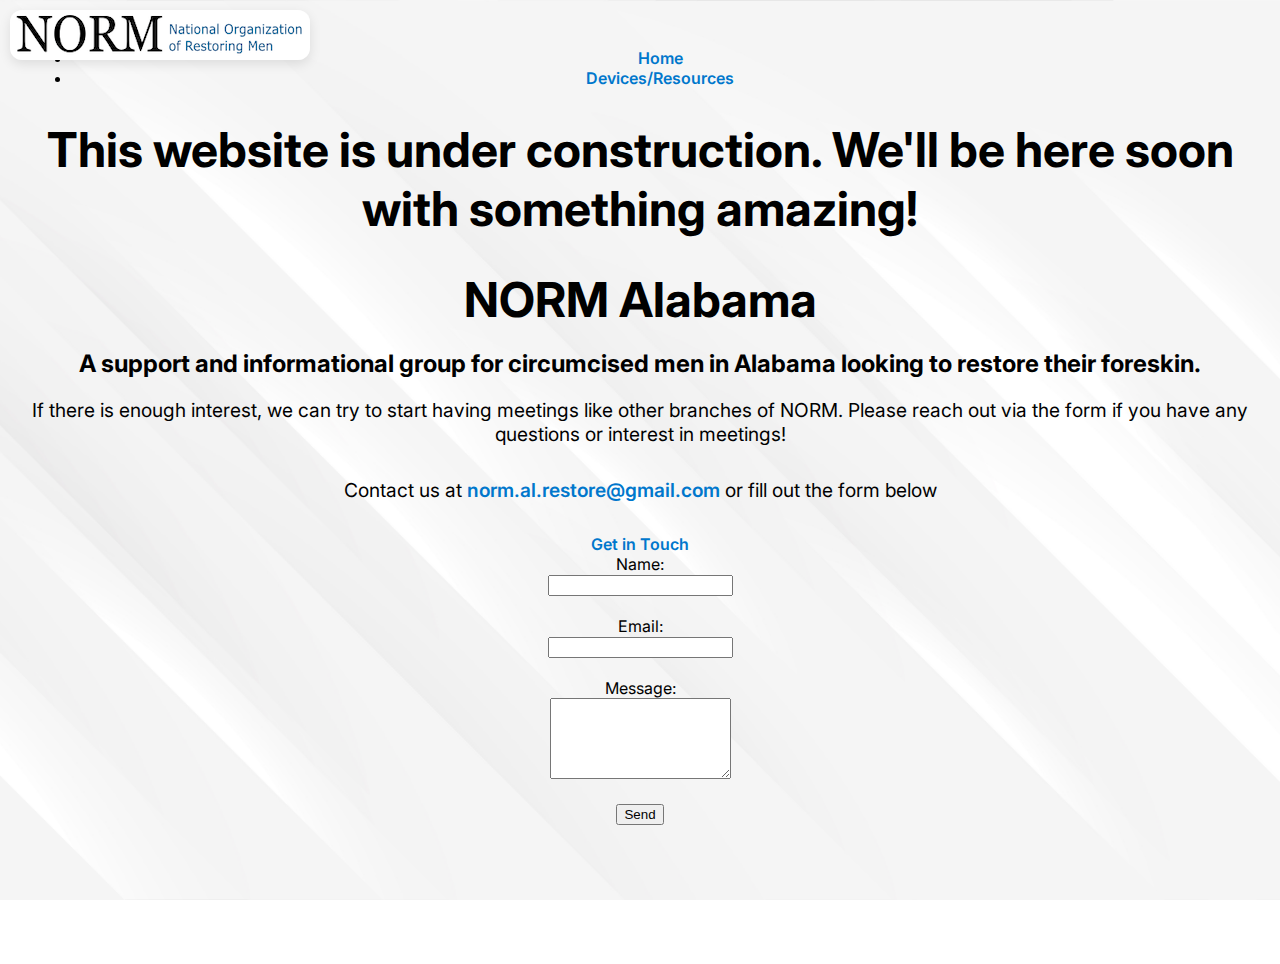
<file: index.html>
<!DOCTYPE html>
<html lang="en">
  <head>
    <meta charset="UTF-8" />
    <meta name="viewport" content="width=device-width, initial-scale=1.0" />
    <title>NORM Alabama</title>
    <link href="https://fonts.googleapis.com/css2?family=Inter:wght@400;600&display=swap" rel="stylesheet">
    <link rel="stylesheet" href="style.css">
    <script src="https://www.google.com/recaptcha/api.js" async defer></script>
    <header>
      <nav>
        <ul class="nav-links">
          <li><a href="index.html">Home</a></li>
          <li><a href="devices.html">Devices/Resources</a></li>
          <!--<li><a href="faq.html">FAQ</a></li>-->
        </ul>
      </nav>
    </header>
    
    
  </head>

  <body>
    <div class="logo-container">
      <a href="https://norm.org">
       <img src="images/NORM-Logo-320.png" alt="Coming Soon Image" />
      </a>
    </div>
    <h1>This website is under construction. We'll be here soon with something amazing!</h1>
    <h1>NORM Alabama</h1> 
    <h2>A support and informational group for circumcised men in Alabama looking to restore their foreskin.</h2>
    <p>If there is enough interest, we can try to start having meetings like other branches of NORM. Please reach out via the form if you have any questions or interest in meetings!</p>
    <p>Contact us at <a href="mailto:norm.al.restore@gmail.com">norm.al.restore@gmail.com</a> or fill out the form below</p>
    <div class="form-section">
      <a>Get in Touch</a>
      <form id="contact-form">
        <label for="name">Name:</label><br>
        <input type="text" id="name" name="name" required><br><br>
        <label for="email">Email:</label><br>
        <input type="email" id="email" name="email" required><br><br>
        <label for="message">Message:</label><br>
        <textarea id="message" name="message" rows="5" required></textarea><br><br>
        <button type="submit">Send</button>
        <div class="g-recaptcha" data-sitekey="6LfdATUrAAAAAD0Pwlgh8nvb_EqMxywH82vOorih"></div>
        <p id="form-status"></p>
      </form>
    </div>
    
    
    <script src="form.js"></script>

  </body>

</html>
</file>
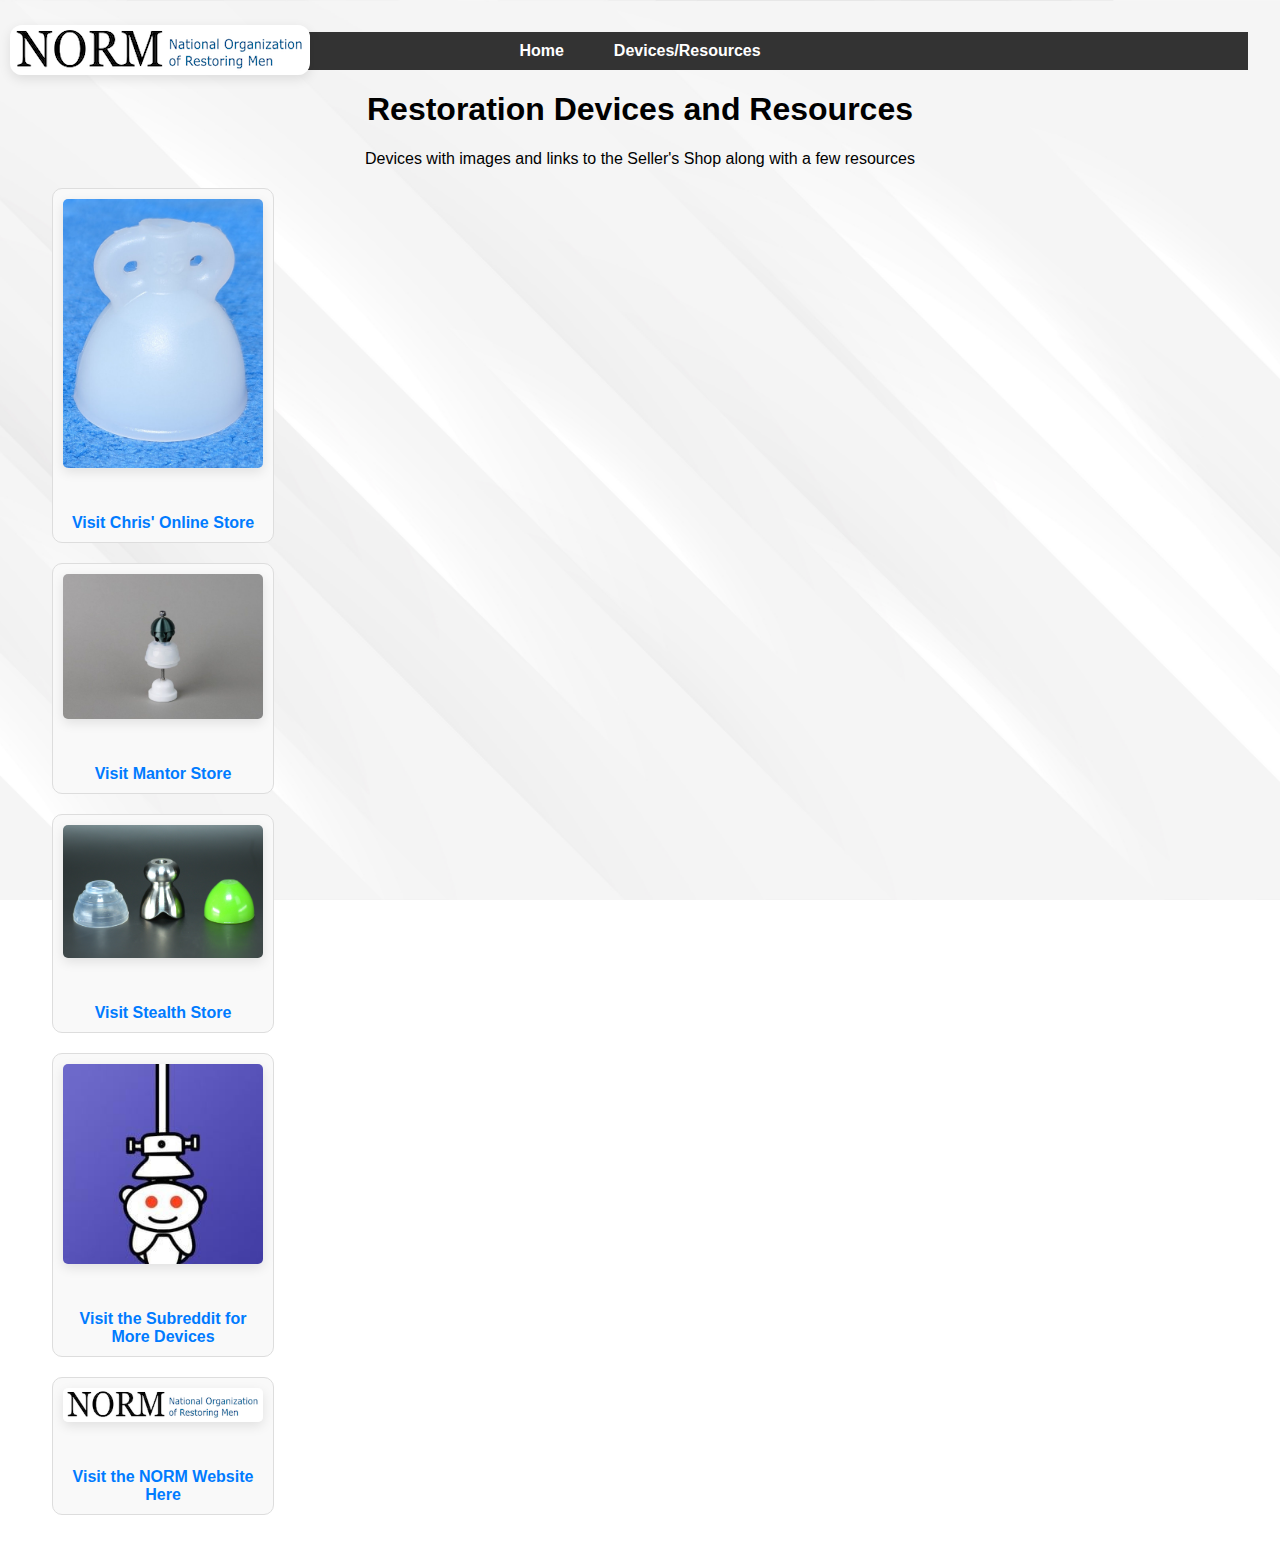
<file: devices.html>
<!-- devices.html -->
<!DOCTYPE html>
<html lang="en">
<head>
  <meta charset="UTF-8">
  <meta name="viewport" content="width=device-width, initial-scale=1.0">
  <title>Devices</title>
  <link rel="stylesheet" href="device_style.css">
  <div class="logo-container">
    <a href="https://norm.org">
     <img src="images/NORM-Logo-320.png" alt="Coming Soon Image" />
    </a>
  </div>
  <header>
    <nav>
      <ul class="nav-links">
        <li><a href="index.html">Home</a></li>
        <li><a href="devices.html">Devices/Resources</a></li>
        <!--<li><a href="faq.html">FAQ</a></li>-->
      </ul>
    </nav>
  </header>
  
</head>
<body>
  <h1>Restoration Devices and Resources</h1>
  <p>Devices with images and links to the Seller's Shop along with a few resources</p>

  <div class="device-container">
    
    <div class="device">
      <img src="images/CAR1.jpg" alt="CAR-1">
      <a href="https://www.chrisonlinestore.com/" 
          target="_blank"
          onclick="gtag('event', 'click', { 'event_category': 'Device Links', 'event_label': 'Chris Store' });"
          >Visit Chris' Online Store</a>
    </div>

    
    <div class="device">
      <img src="images/Mantor.jpg" alt="Mantor">
      <a href="https://www.mantor-restorer.com/" 
          target="_blank"
          onclick="gtag('event', 'click', { 'event_category': 'Device Links', 'event_label': 'Mantor Store' });"
          >Visit Mantor Store</a>
    </div>

    
    <div class="device">
      <img src="images/Stealth.jpg" alt="Stealth Retainer">
      <a href="https://www.stealthretainers.com/products/stainless-steel-p-tainer-kit/" 
          target="_blank"
          onclick="gtag('event', 'click', { 'event_category': 'Device Links', 'event_label': 'Stealth Store' });"
          >Visit Stealth Store</a>
    </div>

    <div class="device">
      <img src="images/icon.jpg" alt="Reddit">
      <a href="https://www.reddit.com/r/foreskin_restoration/wiki/methods/" 
          target="_blank"
          onclick="gtag('event', 'click', { 'event_category': 'Device Links', 'event_label': 'Reddit' });"
          >Visit the Subreddit for More Devices</a>
    </div>

    <div class="device">
      <img src="images/NORM-Logo-320.png" alt="NORM Site">
      <a href="https://norm.org" 
          target="_blank"
          onclick="gtag('event', 'click', { 'event_category': 'Device Links', 'event_label': 'NORM' });"
          >Visit the NORM Website Here</a>
    </div>
  </div>
</body>
</html>
</file>
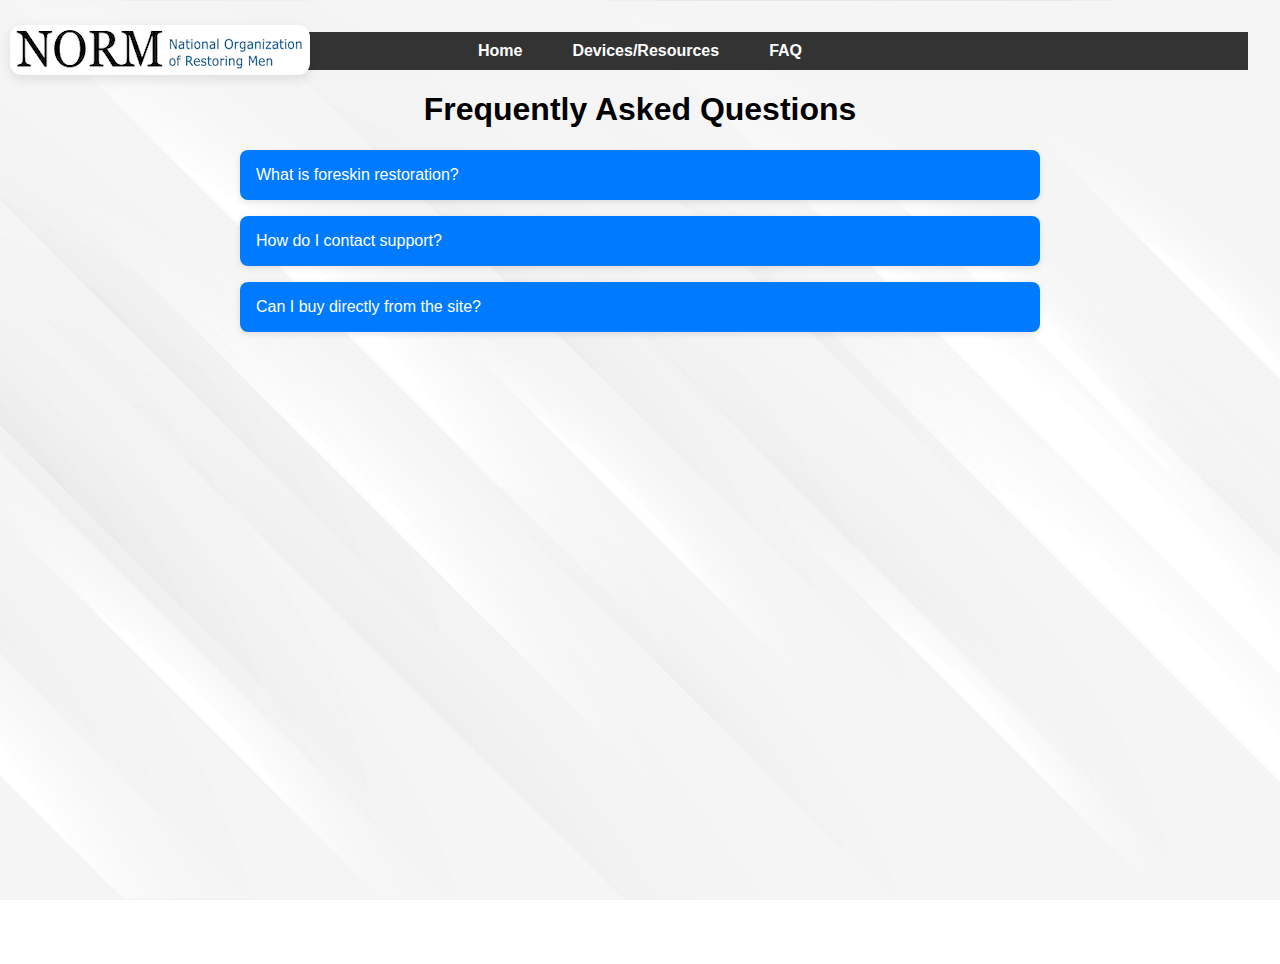
<file: faq.html>
<!DOCTYPE html>
<html lang="en">
<head>
  <meta charset="UTF-8">
  <meta name="viewport" content="width=device-width, initial-scale=1.0">
  <title>FAQ</title>
  <link rel="stylesheet" href="faq.css">
  <div class="logo-container">
    <a href="https://norm.org">
     <img src="images/NORM-Logo-320.png" alt="Coming Soon Image" />
    </a>
  </div>
  <header>
    <nav>
      <ul class="nav-links">
        <li><a href="index.html">Home</a></li>
        <li><a href="devices.html">Devices/Resources</a></li>
        <li><a href="faq.html">FAQ</a>
      </ul>
    </nav>
  </header>

<body>
  <h1>Frequently Asked Questions</h1>

  <div class="faq-container">
    <div class="faq-item">
      <button class="faq-question">What is foreskin restoration?</button>
      <div class="faq-answer">
        <p>Foreskin restoration is the process of trying to recreate the appearance and feel of the foreskin that was removed during circumcision. People do this by gently stretching the remaining skin on the penis over time. The goal is to make it look and act more like a natural foreskin, which can increase sensitivity and comfort for some people. It's a personal choice and usually done for physical, emotional, or cultural reasons.</p>
      </div>
    </div>

    <div class="faq-item">
      <button class="faq-question">How do I contact support?</button>
      <div class="faq-answer">
        <p>You can use the contact form on the home page to reach out.</p>
      </div>
    </div>

    <div class="faq-item">
      <button class="faq-question">Can I buy directly from the site?</button>
      <div class="faq-answer">
        <p>No, but we link to verified partner stores where you can make purchases.</p>
      </div>
    </div>
  </div>

  <script src="faq.js"></script>
</body>
</html>
</file>
<file: style.css>
body {
  margin: 0;
  font-family: 'Inter', sans-serif;
  background-image: url(images/bgnorm.jpg);
  background-attachment: fixed;
  background-size: cover;
  background-position: center;
  background-repeat: no-repeat;
  min-height: 100vh;
  text-align: center;
  padding: 2rem;
}

h1 {
  font-size: 3rem;
  margin-bottom: 0.5rem;
}

p {
  font-size: 1.2rem;
  margin-bottom: 2rem;
}

img {
  max-width: 300px;
  margin-bottom: 2rem;
  border-radius: 12px;
  box-shadow: 0 4px 12px rgba(0, 0, 0, 0.1);
}

a {
  color: #0077cc;
  text-decoration: none;
  font-weight: 600;
}

a:hover {
  text-decoration: underline;
}


.logo-container {
  position: absolute;  
  top: 0;              
  left: 0;            
  padding: 10px;       
}
</file>
<file: device_style.css>
body {
        margin: 0;
        font-family: 'Inter', sans-serif;
        background-image: url(images/bgnorm.jpg);
        background-attachment: fixed;
        background-size: cover;
        background-position: center;
        background-repeat: no-repeat;
        min-height: 100vh;
        text-align: center;
        padding: 2rem;
    } 

    img {
      max-width: 300px;
      margin-bottom: 2rem;
      border-radius: 12px;
      box-shadow: 0 4px 12px rgba(0, 0, 0, 0.1);
    }
    
    .device {
        text-align: center;
        margin: 20px;
        padding: 10px;
        border: 1px solid #ddd;
        border-radius: 10px;
        background-color: #f9f9f9;
        width: 200px;
      }
      
      .device img {
        width: 100%;
        height: auto;
        border-radius: 5px;
      }
      
      .device a {
        display: inline-block;
        margin-top: 10px;
        text-decoration: none;
        color: #007bff;
        font-weight: bold;
      }
      
      .device a:hover {
        text-decoration: underline;
      }


      .device-grid {
        display: flex;
        flex-wrap: wrap;
        gap: 20px;
        justify-content: center;
      }
       
      .logo-container {
        position: absolute;
        height: 10px;
        width: auto;  
        top: 15px;              
        left: 0;            
        padding: 10px;       
      }
      
      .nav-links {
        display: flex;
        justify-content: center; /* Or space-between/space-around */
        list-style: none;
        background-color: #333;
        padding: 10px 0;
        margin: 0;
      }
      
      .nav-links li {
        margin: 0 15px;
      }
      
      .nav-links a {
        color: white;
        text-decoration: none;
        font-weight: bold;
        padding: 5px 10px;
      }
      
      .nav-links a:hover {
        background-color: #007bff;
        border-radius: 5px;
      }
</file>
<file: faq.css>
body {
    margin: 0;
    font-family: 'Inter', sans-serif;
    background-image: url(images/bgnorm.jpg);
    background-attachment: fixed;
    background-size: cover;
    background-position: center;
    background-repeat: no-repeat;
    min-height: 100vh;
    text-align: center;
    padding: 2rem;
} 

img {
  max-width: 300px;
  margin-bottom: 2rem;
  border-radius: 12px;
  box-shadow: 0 4px 12px rgba(0, 0, 0, 0.1);
}

.device-container {
  display: flex;
  flex-wrap: wrap;
  gap: 20px;
}


.device {
  display: flex;
  flex-direction: column;
  justify-content: space-between;
  background-color: skyblue;
  padding: 20px;
  width: 220px;
  height: 100%;               /* optional: or set a fixed height */
  text-align: center;
  border-radius: 10px;
  box-shadow: 0 4px 8px rgba(0,0,0,0.1);
}


.device img {
  max-width: 100%;
  height: auto;
  border-radius: 8px;
  margin-bottom: 10px;
}

.device a {
  display: inline-block;
  margin-top: auto;
  font-size: 1rem;         /* Change size here (e.g. 1.2rem or 16px) */
  font-weight: bold;       /* Use 'normal' or 'bold' */
  color: #003366;          /* Change to whatever color you like */
  text-decoration: none;   /* Removes the underline */
 
}

.device a:hover {
  text-decoration: underline;
  color: #0055aa;
}


.logo-container {
  position: absolute;
  height: 10px;
  width: auto;  
  top: 15px;              
  left: 0;            
  padding: 10px;       
}

  
  
.nav-links {
  display: flex;
  justify-content: center; /* Or space-between/space-around */
  list-style: none;
  background-color: #333;
  padding: 10px 0;
  margin: 0;
}
  
.nav-links li {
  margin: 0 15px;
}
  
.nav-links a {
  color: white;
  text-decoration: none;
  font-weight: bold;
  padding: 5px 10px;
}
  
.nav-links a:hover {
  background-color: #007bff;
  border-radius: 5px;
}
    


  .faq-container {
    max-width: 800px;
    margin: auto;
  }
  
  .faq-item {
    margin-bottom: 1rem;
    border-radius: 8px;
    background: #fff;
    box-shadow: 0 2px 6px rgba(0, 0, 0, 0.1);
    overflow: hidden;
  }
  
  .faq-question {
    width: 100%;
    padding: 1rem;
    background-color: #007bff;
    color: white;
    text-align: left;
    border: none;
    font-size: 1rem;
    cursor: pointer;
  }
  
  .faq-question:hover {
    background-color: #0056b3;
  }
  
  .faq-answer {
    max-height: 0;
    overflow: hidden;
    padding: 0 1rem;
    background-color: #f1f1f1;
    font-size: 0.95rem;
    line-height: 1.5;
    transition: max-height 0.3s ease, padding 0.3s ease;
  }

  .faq-answer.open {
    max-height: 500px; /* Enough to reveal full content */
    padding: 1rem;
  }
</file>
